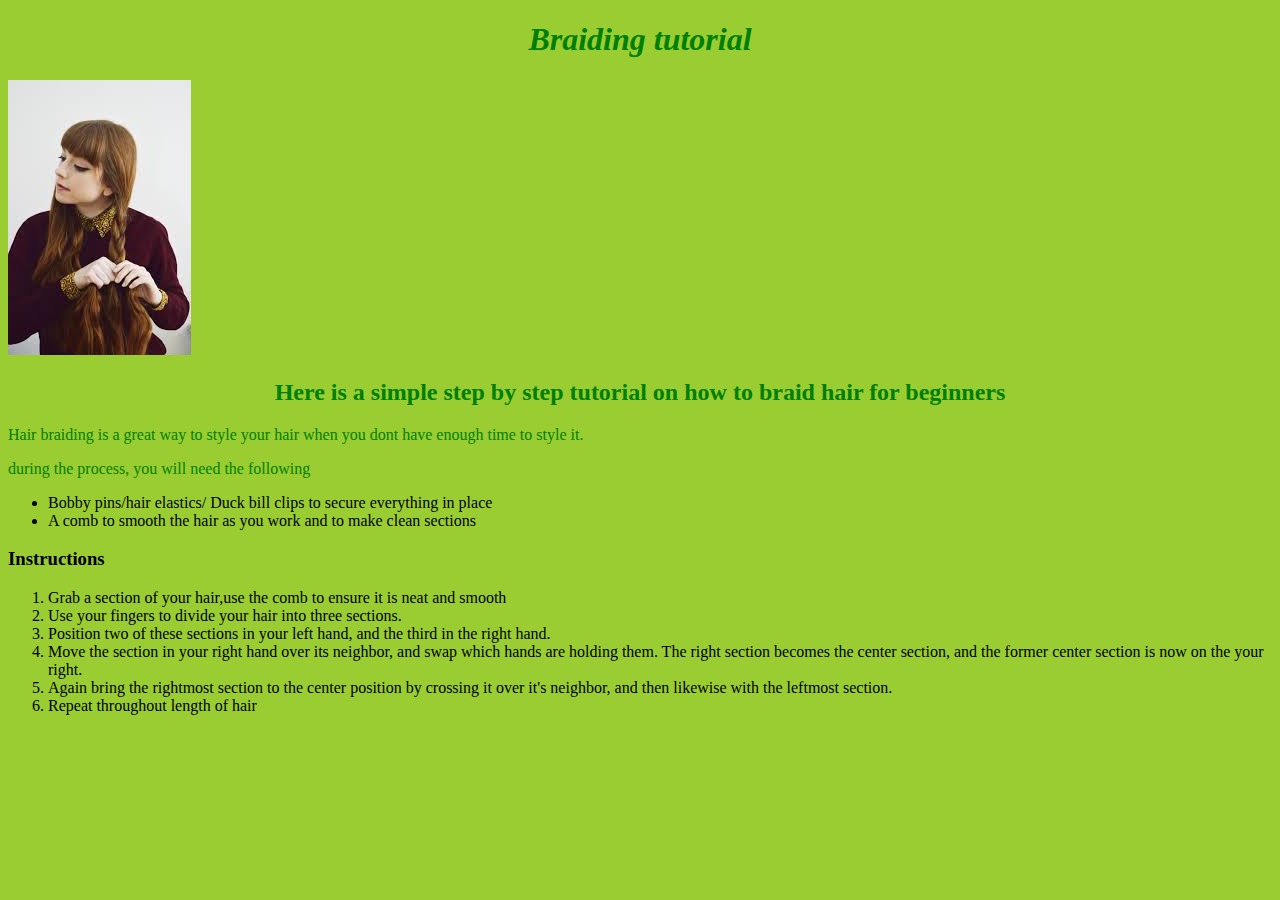
<file: index.html>
<!DOCTYPE html>
<html>
  <head>
    <link href="css/styles.css" rel="stylesheet" type="text/css" media="all">
    <title> How to braid hair </title>
  </head>
  <body>
    <h1> Braiding tutorial </h1>
    <img src="images/download.jpg" alt="a photo of a woman braiding her hair"/>
    <h2>Here is a simple step by step tutorial on how to braid hair for beginners</h2>
    <p> Hair braiding is a great way to style your hair when you dont have enough time to style it. </p>
    <p>during the process, you will need the following</p>
    <ul>
      <li>Bobby pins/hair elastics/ Duck bill clips to secure everything in place
      <li>A comb to smooth the hair as you work and to make clean sections
    </ul>
    <h3>Instructions</h3>
    <ol>
       <li>Grab a section of your hair,use the comb to ensure it is neat and smooth</li>
       <li>Use your fingers to divide your hair into three sections.</li>
       <li> Position two of these sections in your left hand, and the third in the right hand. </li>
       <li>Move the section in your right hand over its neighbor, and swap which hands are holding them. The right section becomes the center section, and the former center section is now on the your right.</li>
       <li>Again bring the rightmost section to the center position by crossing it over it's neighbor, and then likewise with the leftmost section.</li>
       <li>Repeat throughout length of hair</li>
    </ol>
  </body>
</html>
</file>
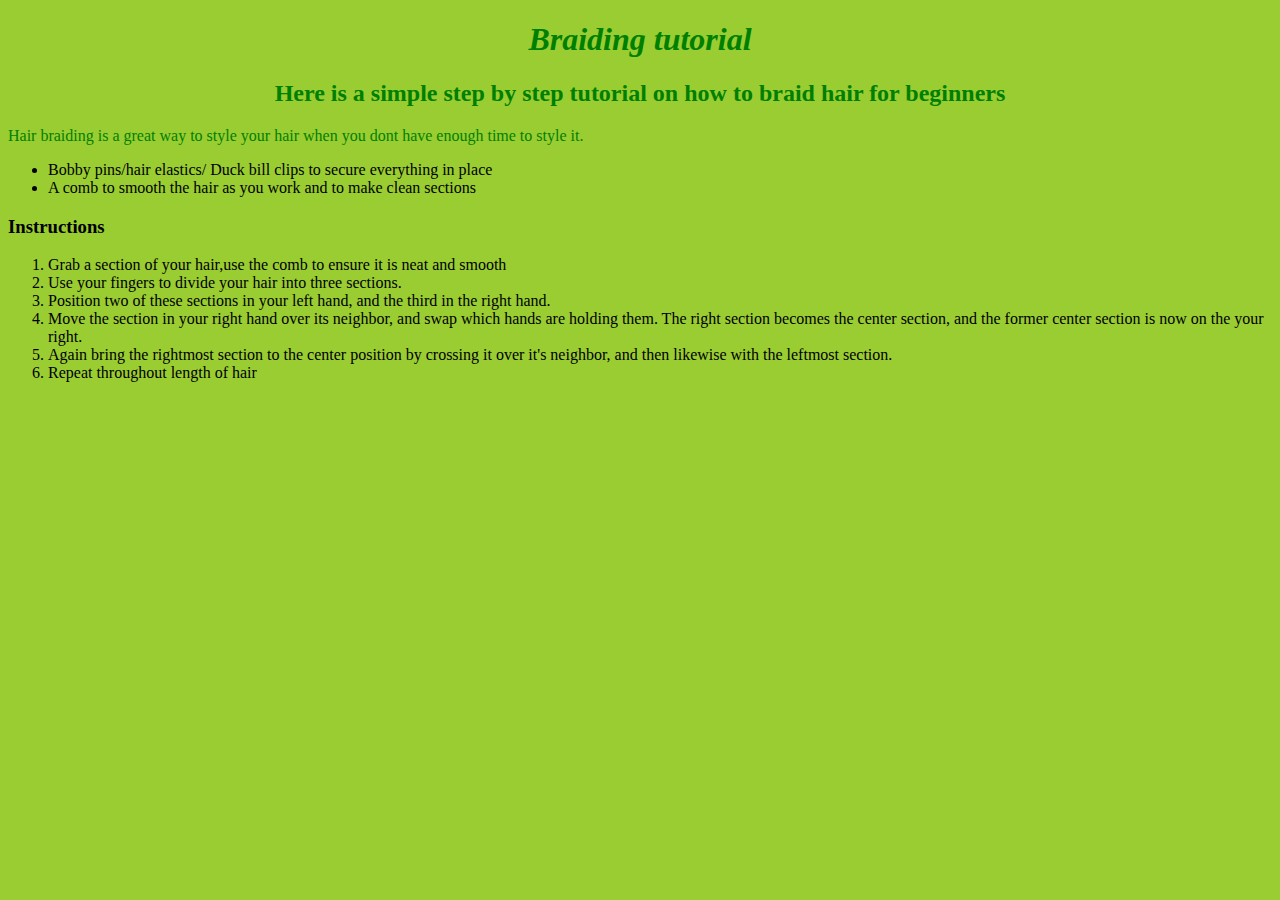
<file: hair-braiding.html>
<!DOCTYPE html>
<html>
  <head>
    <link href="css/styles.css" rel="stylesheet" type="text/css" media="all">
    <title> How to braid hair </title>
  </head>
  <body>
    <h1> Braiding tutorial </h1>
    <h2>Here is a simple step by step tutorial on how to braid hair for beginners</h2>
    <p> Hair braiding is a great way to style your hair when you dont have enough time to style it. </p>
    <p<during the process, you will need the following</p>
    <ul>
      <li>Bobby pins/hair elastics/ Duck bill clips to secure everything in place
      <li>A comb to smooth the hair as you work and to make clean sections
    </ul>
    <h3>Instructions</h3>
    <ol>
       <li>Grab a section of your hair,use the comb to ensure it is neat and smooth</li>
       <li>Use your fingers to divide your hair into three sections.</li>
       <li> Position two of these sections in your left hand, and the third in the right hand. </li>
       <li>Move the section in your right hand over its neighbor, and swap which hands are holding them. The right section becomes the center section, and the former center section is now on the your right.</li>
       <li>Again bring the rightmost section to the center position by crossing it over it's neighbor, and then likewise with the leftmost section.</li>
       <li>Repeat throughout length of hair</li>
    </ol>
  </body>
</html>
</file>
<file: css/styles.css>
h1 {
  color: green;
  text-align: center;
  font-style: oblique;
  font-weight: bold;
}
h2 {
font-style: itallic;
text-align: center;
color: green;
}
p {
  color: green
}
body {
  background-color: yellow;
}
header{
  color: blue;
  text-align: center;
  font-weight: bold;
}


@media screen and (min-width: 480px) and (max-width: 767px) {
    body {
        background-color: black;
        color: white;
    }
}
@media screen and (min-width: 768px) {
  body {
    background-color: yellowgreen;
  }
}
.column {
   width: 220px;
   float: left;
   padding: 15px;
 }
}
</file>
